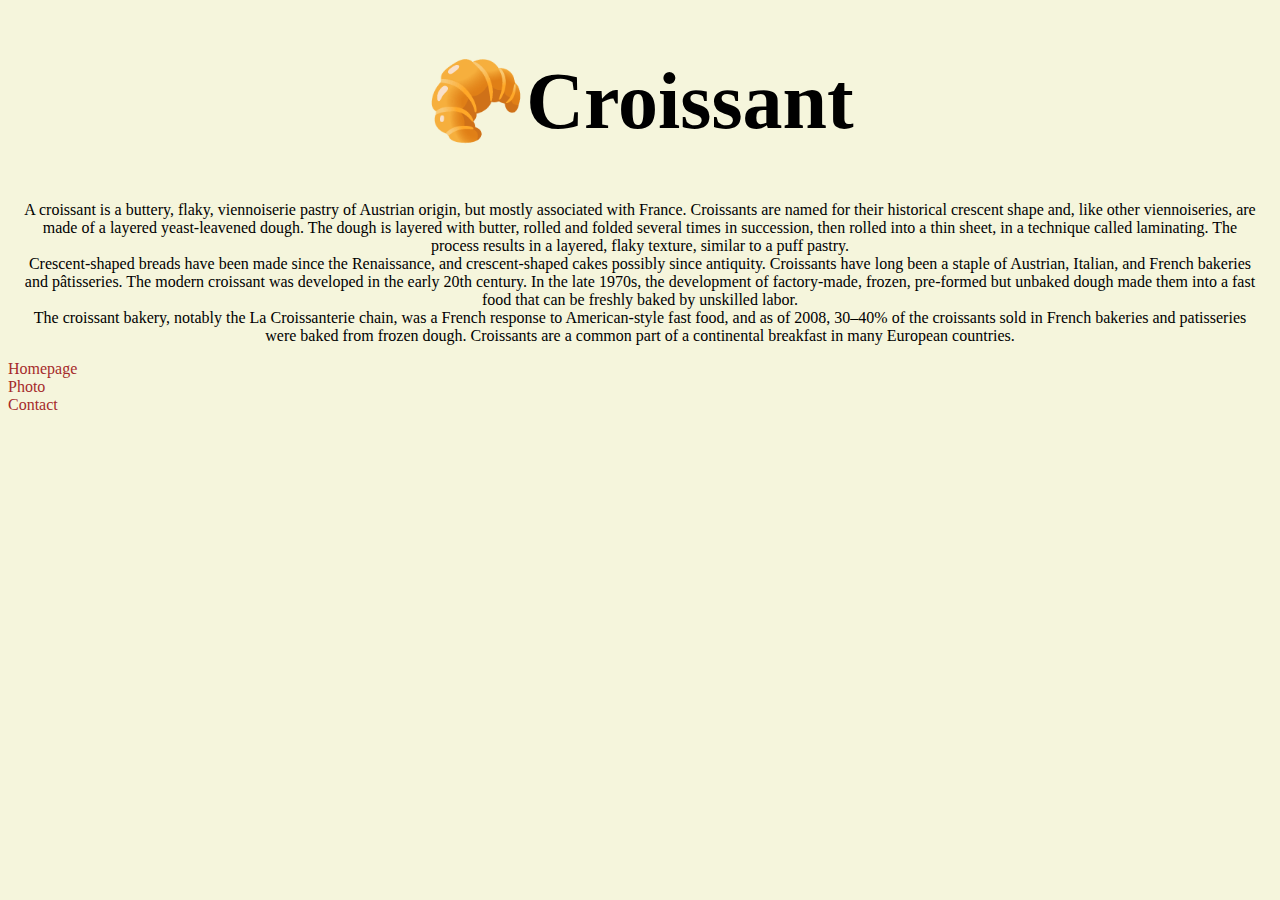
<file: index.html>
<!DOCTYPE html>
<html lang="en">
  <head>
    <meta charset="UTF-8" />
    <meta http-equiv="X-UA-Compatible" content="IE=edge" />
    <meta name="viewport" content="width=device-width, initial-scale=1.0" />
    <meta
      name="description"
      content="Learn a little about the rich and flavorful history of croissants with those of us from Baked Bends!"
    />
    <link
      href="https://cdn.jsdelivr.net/npm/bootstrap@5.0.2/dist/css/bootstrap.min.css"
      rel="stylesheet"
      integrity="sha384-EVSTQN3/azprG1Anm3QDgpJLIm9Nao0Yz1ztcQTwFspd3yD65VohhpuuCOmLASjC"
      crossorigin="anonymous"
    />
    <link rel="stylesheet" href="/src/style.css" />
    <title>Baked Bends: Homepage</title>
  </head>
  <body>
    <h1 class="m-3">🥐Croissant</h1>
    <p>
      A croissant is a buttery, flaky, viennoiserie pastry of Austrian origin,
      but mostly associated with France. Croissants are named for their
      historical crescent shape and, like other viennoiseries, are made of a
      layered yeast-leavened dough. The dough is layered with butter, rolled and
      folded several times in succession, then rolled into a thin sheet, in a
      technique called laminating. The process results in a layered, flaky
      texture, similar to a puff pastry. <br />
      Crescent-shaped breads have been made since the Renaissance, and
      crescent-shaped cakes possibly since antiquity. Croissants have long been
      a staple of Austrian, Italian, and French bakeries and pâtisseries. The
      modern croissant was developed in the early 20th century. In the late
      1970s, the development of factory-made, frozen, pre-formed but unbaked
      dough made them into a fast food that can be freshly baked by unskilled
      labor. <br />
      The croissant bakery, notably the La Croissanterie chain, was a French
      response to American-style fast food, and as of 2008, 30–40% of the
      croissants sold in French bakeries and patisseries were baked from frozen
      dough. Croissants are a common part of a continental breakfast in many
      European countries.
    </p>

    <div class="m-5 d-flex justify-content-evenly">
      <div><a href="/" title="Baked Bends Homepage">Homepage</a></div>
      <div><a href="/photo.html" title="Baked Bends Masterpiece">Photo</a></div>
      <div><a href="/contact.html" title="Contact a Baker">Contact</a></div>
    </div>
  </body>
</html>
</file>
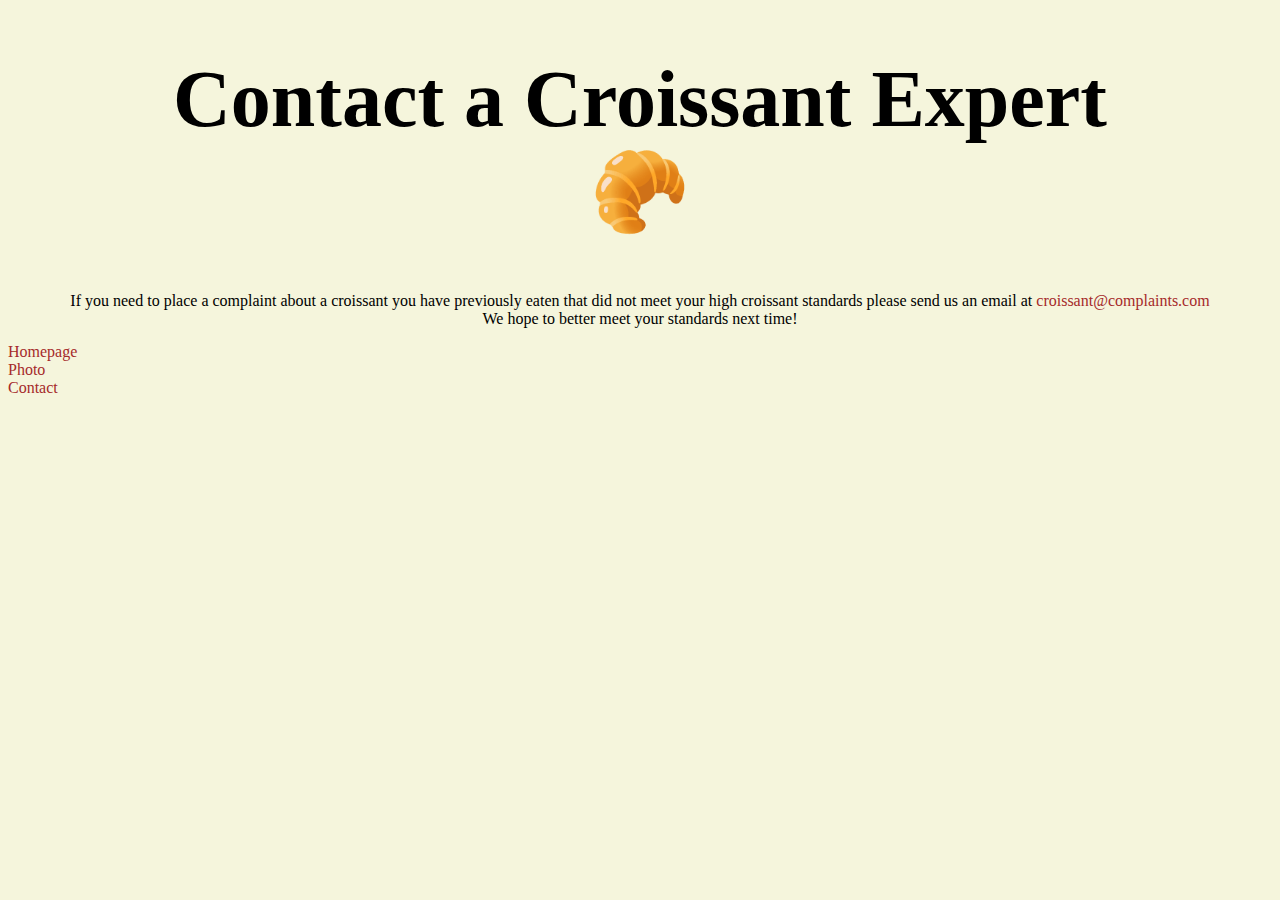
<file: contact.html>
<!DOCTYPE html>
<html lang="en">
  <head>
    <meta charset="UTF-8" />
    <meta http-equiv="X-UA-Compatible" content="IE=edge" />
    <meta name="viewport" content="width=device-width, initial-scale=1.0" />
    <meta
      name="description"
      content="Baked Bends wants to take care of your needs and will bend over backwards for you if they can!"
    />
    <link
      href="https://cdn.jsdelivr.net/npm/bootstrap@5.0.2/dist/css/bootstrap.min.css"
      rel="stylesheet"
      integrity="sha384-EVSTQN3/azprG1Anm3QDgpJLIm9Nao0Yz1ztcQTwFspd3yD65VohhpuuCOmLASjC"
      crossorigin="anonymous"
    />
    <link rel="stylesheet" href="/src/style.css" />
    <title>Baked Bends: Contact a Baker</title>
  </head>
  <body>
    <h1>Contact a Croissant Expert <br />🥐</h1>
    <p class="p-4">
      If you need to place a complaint about a croissant you have previously
      eaten that did not meet your high croissant standards please send us an
      email at
      <a href="mailto:croissant@complaints.com" title="Email a Baker"
        >croissant@complaints.com</a
      >
      <br />We hope to better meet your standards next time!
    </p>
    <div class="m-2 d-flex justify-content-evenly">
      <div><a href="/" title="Baked Bends Homepage">Homepage</a></div>
      <div><a href="/photo.html" title="Baked Bends Masterpiece">Photo</a></div>
      <div><a href="/contact.html" title="Contact a Baker">Contact</a></div>
    </div>
  </body>
</html>
</file>
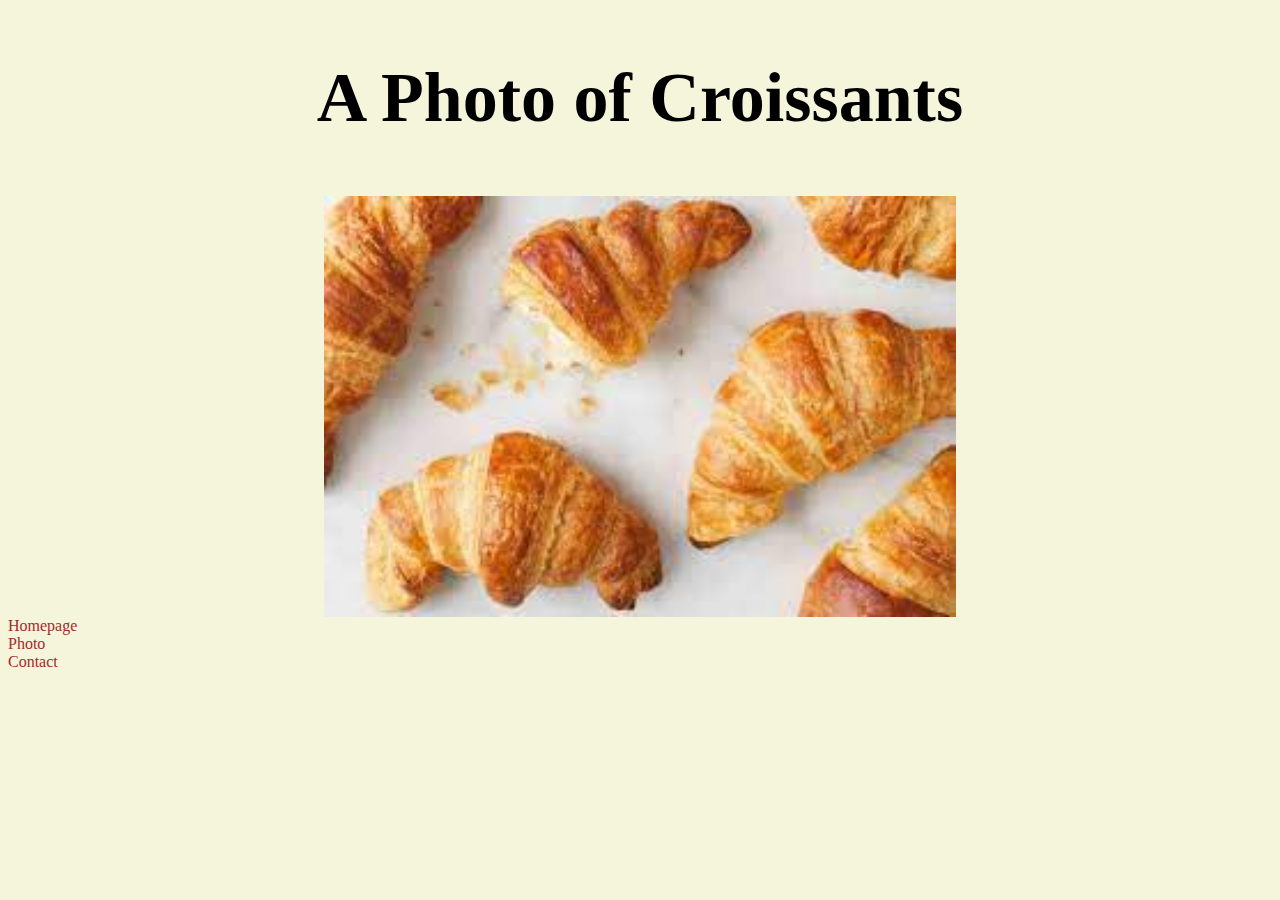
<file: photo.html>
<!DOCTYPE html>
<html lang="en">
  <head>
    <meta charset="UTF-8" />
    <meta http-equiv="X-UA-Compatible" content="IE=edge" />
    <meta name="viewport" content="width=device-width, initial-scale=1.0" />
    <meta
      name="description"
      content="A picture of our finest croissants, that we hope you'll enjoy."
    />
    <link
      href="https://cdn.jsdelivr.net/npm/bootstrap@5.0.2/dist/css/bootstrap.min.css"
      rel="stylesheet"
      integrity="sha384-EVSTQN3/azprG1Anm3QDgpJLIm9Nao0Yz1ztcQTwFspd3yD65VohhpuuCOmLASjC"
      crossorigin="anonymous"
    />
    <link rel="stylesheet" href="/src/style.css" />
    <title>Baked Bends: Photo</title>
  </head>
  <body>
    <h2 class="m-3">A Photo of Croissants</h2>
    <img src="/img/croissant.jpg" alt="Croissant" class="img" />
    <div class="m-4 d-flex justify-content-evenly">
      <div><a href="/" title="Baked Bends Homepage">Homepage</a></div>
      <div><a href="/photo.html" title="Baked Bends Masterpiece">Photo</a></div>
      <div><a href="/contact.html" title="Contact a Baker">Contact</a></div>
    </div>
  </body>
</html>
</file>
<file: src/style.css>
body {
  background-color: beige;
}
h1 {
  text-align: center;
  font-size: 80px;
}
h2 {
  text-align: center;
  font-size: 70px;
}
p {
  text-align: center;
  margin: 15px;
}
a {
  text-decoration: none;
  color: brown;
}
.img {
  width: 100%;
}
@media (min-width: 786px) {
  .img {
    width: 50%;
    display: block;
    margin: 0 auto;
  }
}
</file>
